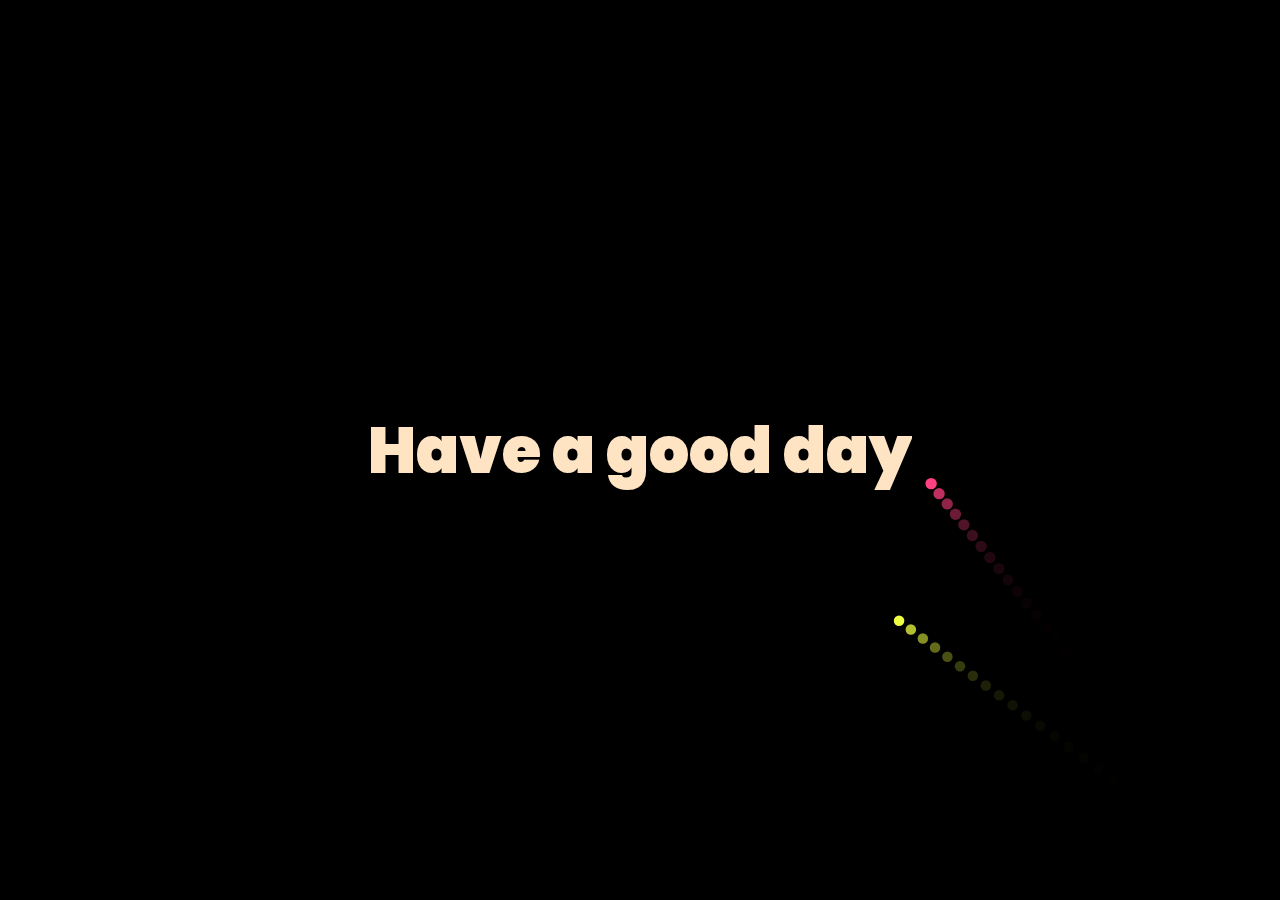
<file: index.html>
<!DOCTYPE html>
<html lang="en">
<head>
  <meta name="zalo-platform-site-verification" content="OzQKUQZpFYzymRWfhRK09cUSk2QBucnmEJ0" />
  <meta charset="UTF-8">
  <meta name="viewport" content="width=device-width, initial-scale=1.0">
  <title>Fireworks Interface</title>
  <link rel="stylesheet" href="style.css">
</head>
<body>
  <!-- <video src="particles.mp4" muted="" autoplay=""></video> -->
  <h2>Have a good day</h2>
  <canvas id="Canvas"></canvas>
  <script src="script.js"></script>
</body>
</html>
</file>
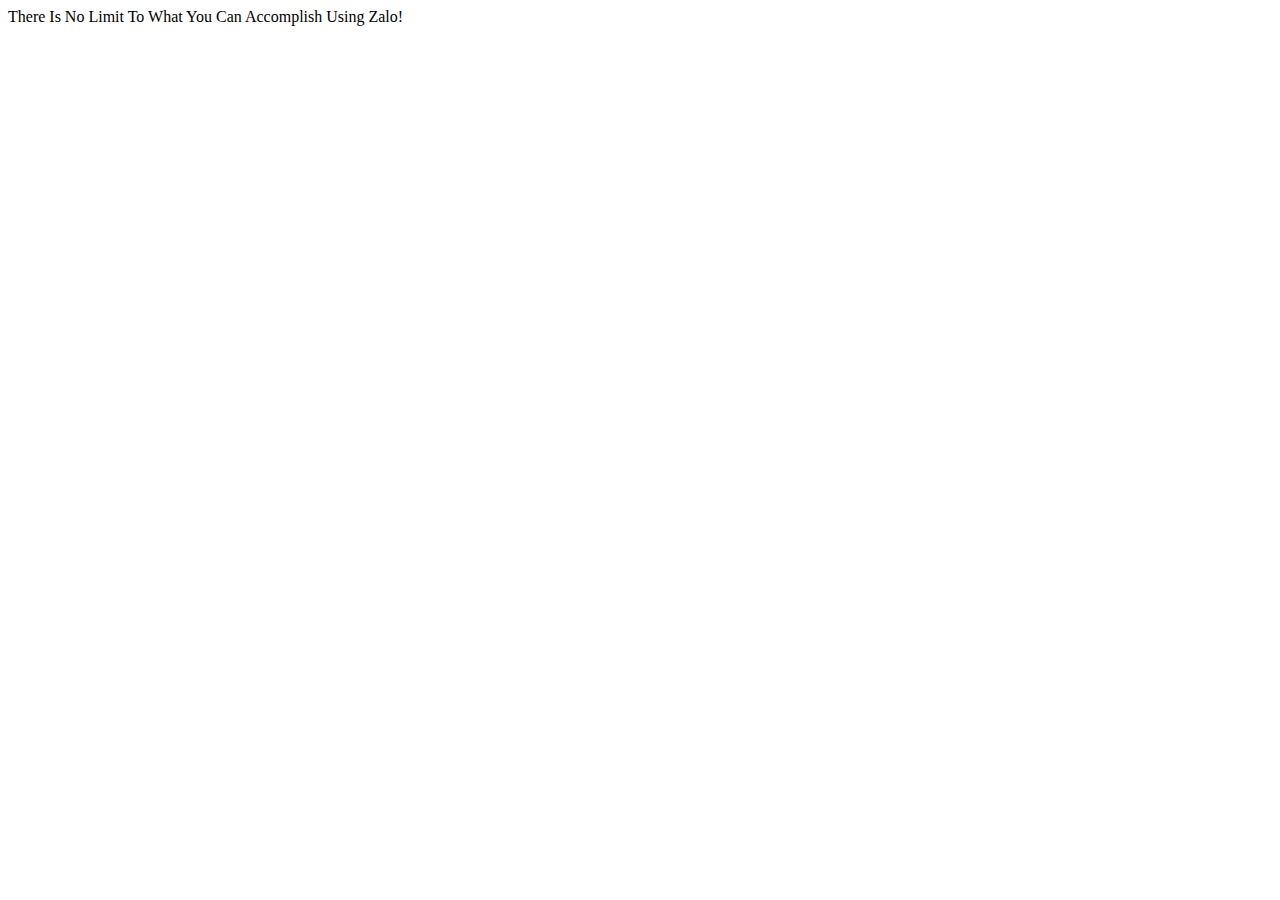
<file: zalo_verifierOzQKUQZpFYzymRWfhRK09cUSk2QBucnmEJ0.html>
<!DOCTYPE html>
<html lang="en">

<head>
    <meta property="zalo-platform-site-verification" content="OzQKUQZpFYzymRWfhRK09cUSk2QBucnmEJ0" />
</head>

<body>
There Is No Limit To What You Can Accomplish Using Zalo!
</body>

</html>
</file>
<file: style.css>
@import url('https://fonts.googleapis.com/css2?family=Poppins&display=swap');


* {
  margin: 0;
  padding: 0;
  font-family: 'Poppins', sans-serif;
}
body {
  background-color: #000;
  color: #fff;
  text-align: center;
  align-items: center;
  display: flex;
  justify-content: center;
  min-height: 100vh;
}

h2 {
  position: relative;
  margin: 0;
  font-size: 4em;
  font-weight: 900;
  color: bisque;
  z-index: 1;
  overflow: hidden;
}

/* h2::before {
  content: '';
  position: absolute;
  left: 120%;
  width: 120%;
  height: 100%;
  background: linear-gradient(90deg, transparent 0%, #000 5%, #000 100%);
  animation: animate 5.5s linear forwards;
} */

/* @keyframes animate {
  0% {
    left: 110%;
  }
  100% {
    left: 20%;
  }
} */

/* video {
  position: absolute;
  top: 0;
  left: 0;
  width: 100%;
  height: 100%;
  object-fit: cover ;
} */

canvas {
  position: fixed;
  top: 0;
  left: 0;
  width: 100%;
  height: 100%;
  z-index: -1;
}
</file>
